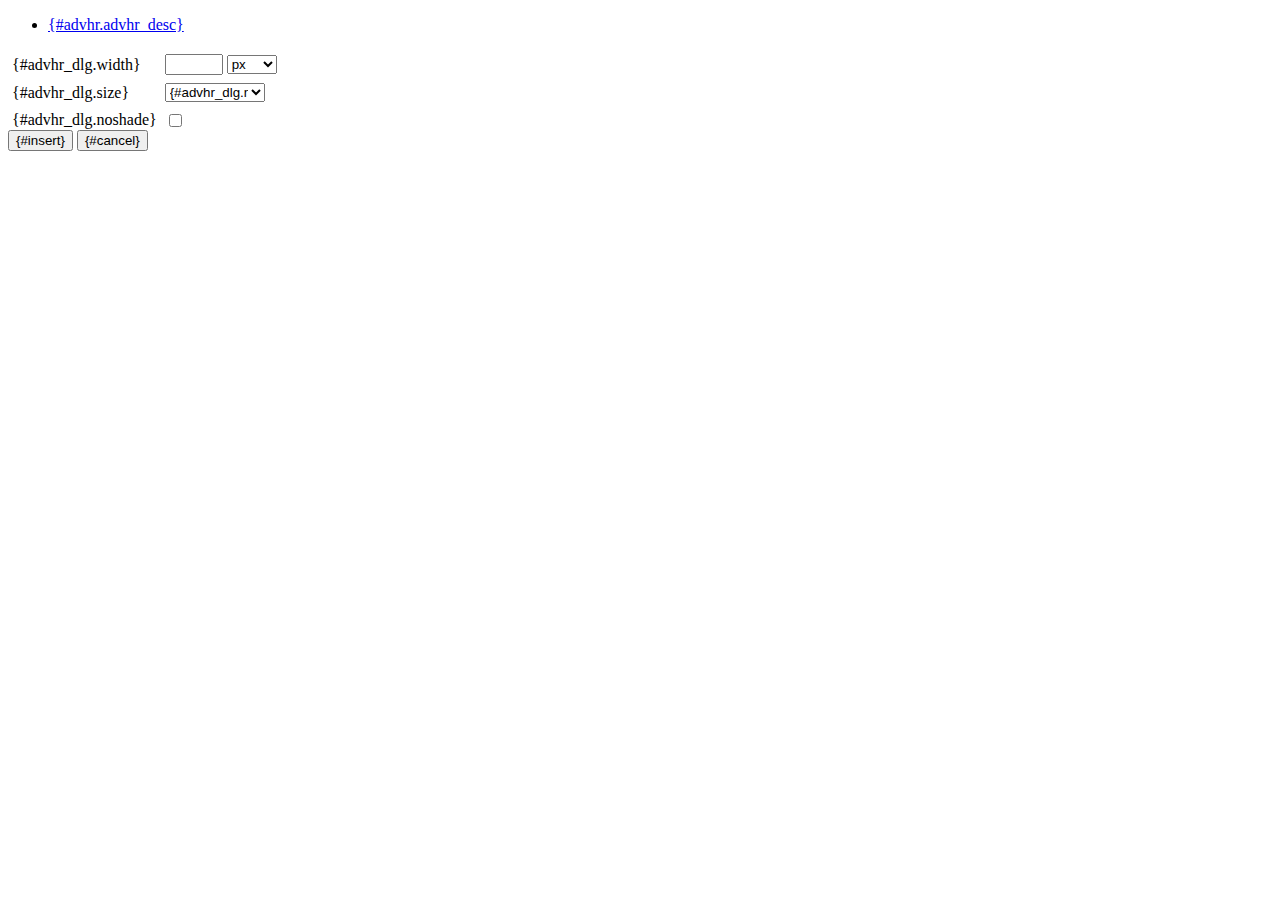
<file: tinymce/media/tiny_mce/plugins/advhr/rule.htm>
<!DOCTYPE html PUBLIC "-//W3C//DTD XHTML 1.0 Strict//EN" "http://www.w3.org/TR/xhtml1/DTD/xhtml1-strict.dtd">
<html xmlns="http://www.w3.org/1999/xhtml">
<head>
	<title>{#advhr.advhr_desc}</title>
	<script type="text/javascript" src="../../tiny_mce_popup.js"></script>
	<script type="text/javascript" src="js/rule.js"></script>
	<script type="text/javascript" src="../../utils/mctabs.js"></script>
	<script type="text/javascript" src="../../utils/form_utils.js"></script>
	<link href="css/advhr.css" rel="stylesheet" type="text/css" />
</head>
<body role="application">
<form onsubmit="AdvHRDialog.update();return false;" action="#">
	<div class="tabs">
		<ul>
			<li id="general_tab" class="current" aria-controls="general_panel"><span><a href="javascript:mcTabs.displayTab('general_tab','general_panel');" onmousedown="return false;">{#advhr.advhr_desc}</a></span></li>
		</ul>
	</div>

	<div class="panel_wrapper">
		<div id="general_panel" class="panel current">
			<table role="presentation" border="0" cellpadding="4" cellspacing="0">
					<tr role="group" aria-labelledby="width_label">
						<td><label id="width_label" for="width">{#advhr_dlg.width}</label></td>
						<td class="nowrap">
							<input id="width" name="width" type="text" value="" class="mceFocus" />
							<span style="display:none;" id="width_unit_label">{#advhr_dlg.widthunits}</span>
							<select name="width2" id="width2" aria-labelledby="width_unit_label">
								<option value="">px</option>
								<option value="%">%</option>
							</select>
						</td>
					</tr>
					<tr>
						<td><label for="size">{#advhr_dlg.size}</label></td>
						<td><select id="size" name="size">
							<option value="">{#advhr_dlg.normal}</option>
							<option value="1">1</option>
							<option value="2">2</option>
							<option value="3">3</option>
							<option value="4">4</option>
							<option value="5">5</option>
						</select></td>
					</tr>
					<tr>
						<td><label for="noshade">{#advhr_dlg.noshade}</label></td>
						<td><input type="checkbox" name="noshade" id="noshade" class="radio" /></td>
					</tr>
			</table>
		</div>
	</div>

	<div class="mceActionPanel">
		<input type="submit" id="insert" name="insert" value="{#insert}" />
		<input type="button" id="cancel" name="cancel" value="{#cancel}" onclick="tinyMCEPopup.close();" />
	</div>
</form>
</body>
</html>
</file>
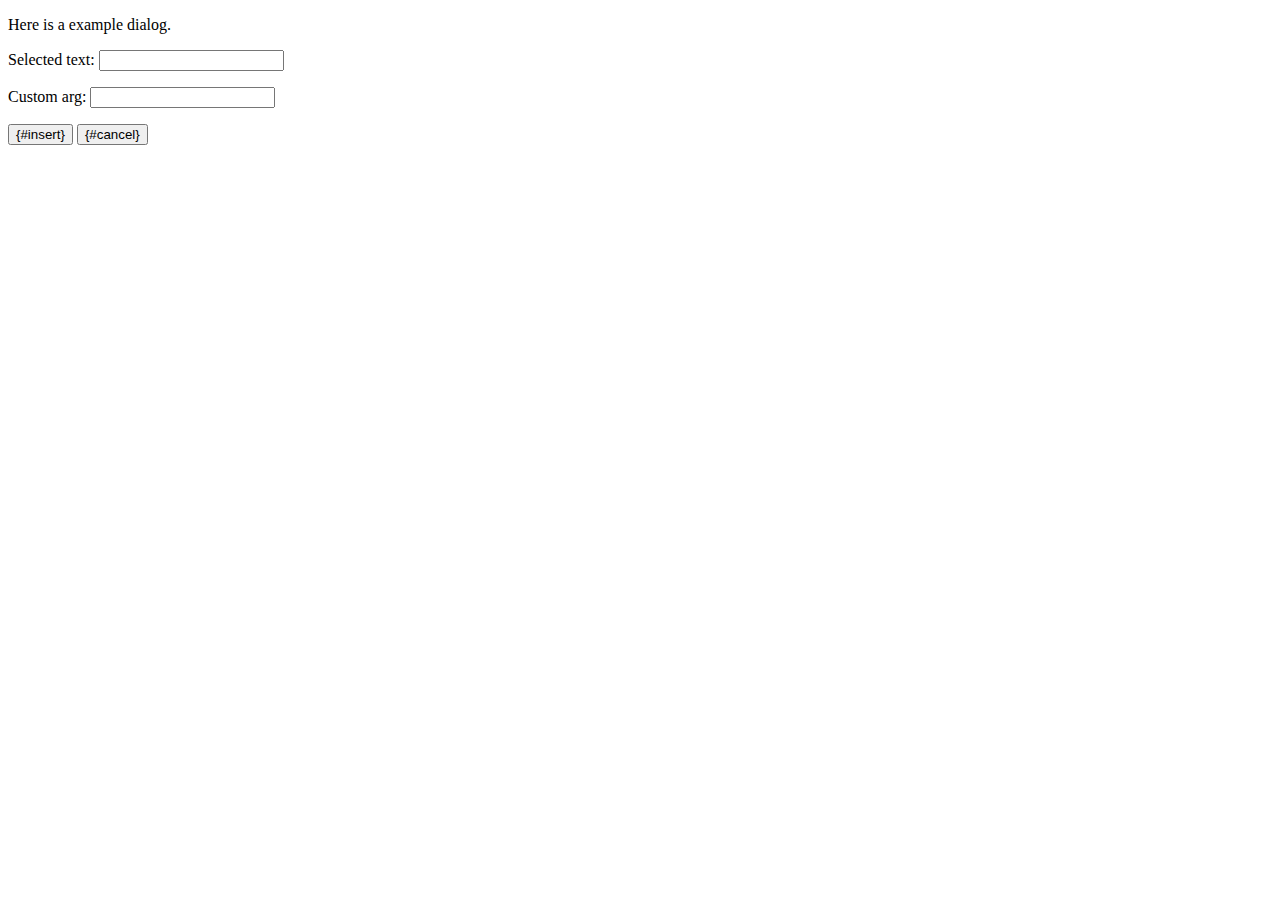
<file: tinymce/media/tiny_mce/plugins/example/dialog.htm>
<!DOCTYPE html PUBLIC "-//W3C//DTD XHTML 1.0 Strict//EN" "http://www.w3.org/TR/xhtml1/DTD/xhtml1-strict.dtd">
<html xmlns="http://www.w3.org/1999/xhtml">
<head>
	<title>{#example_dlg.title}</title>
	<script type="text/javascript" src="../../tiny_mce_popup.js"></script>
	<script type="text/javascript" src="js/dialog.js"></script>
</head>
<body>

<form onsubmit="ExampleDialog.insert();return false;" action="#">
	<p>Here is a example dialog.</p>
	<p>Selected text: <input id="someval" name="someval" type="text" class="text" /></p>
	<p>Custom arg: <input id="somearg" name="somearg" type="text" class="text" /></p>

	<div class="mceActionPanel">
		<input type="button" id="insert" name="insert" value="{#insert}" onclick="ExampleDialog.insert();" />
		<input type="button" id="cancel" name="cancel" value="{#cancel}" onclick="tinyMCEPopup.close();" />
	</div>
</form>

</body>
</html>
</file>
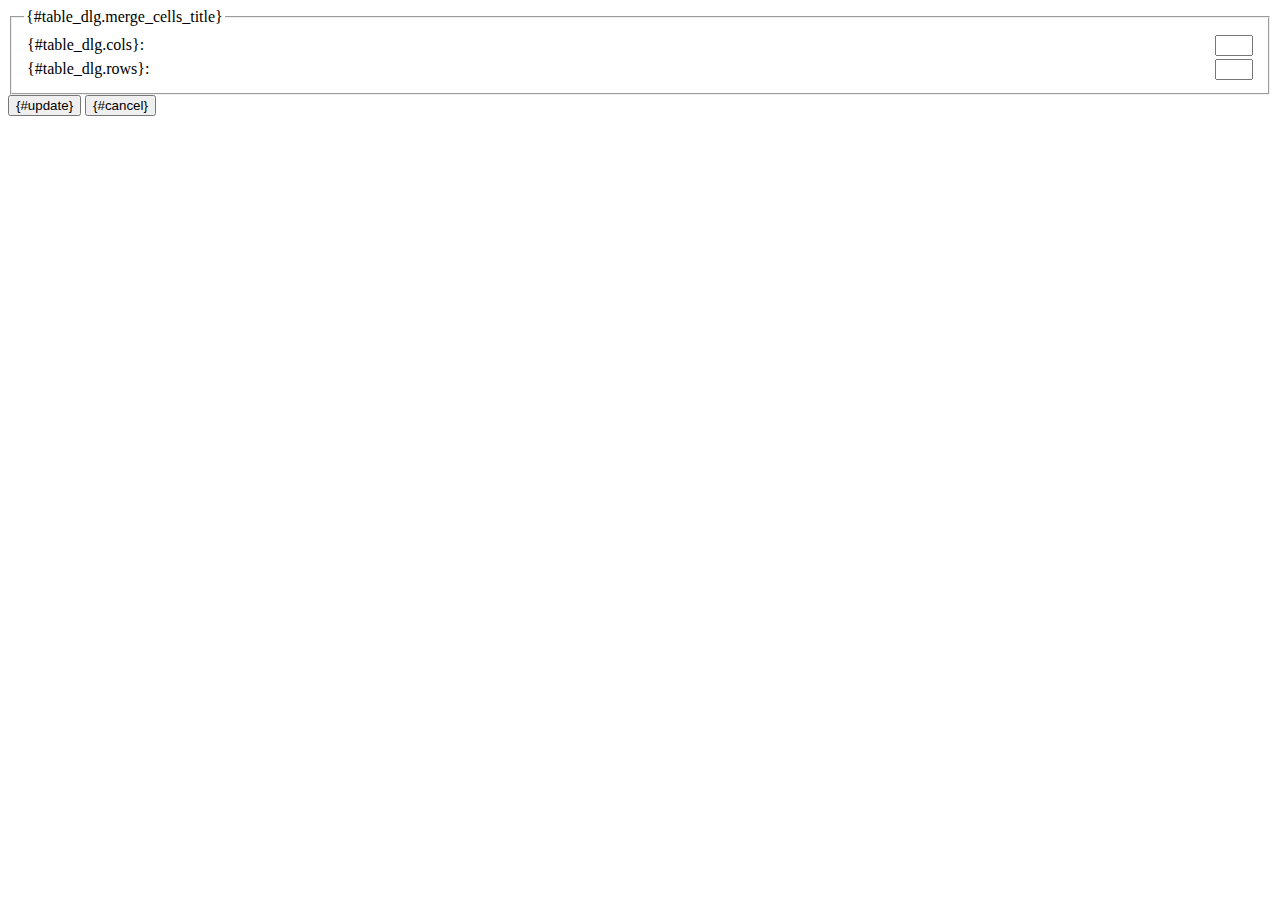
<file: tinymce/media/tiny_mce/plugins/table/merge_cells.htm>
<!DOCTYPE html PUBLIC "-//W3C//DTD XHTML 1.0 Strict//EN" "http://www.w3.org/TR/xhtml1/DTD/xhtml1-strict.dtd">
<html xmlns="http://www.w3.org/1999/xhtml">
<head>
	<title>{#table_dlg.merge_cells_title}</title>
	<script type="text/javascript" src="../../tiny_mce_popup.js"></script>
	<script type="text/javascript" src="../../utils/mctabs.js"></script>
	<script type="text/javascript" src="../../utils/validate.js"></script>
	<script type="text/javascript" src="js/merge_cells.js"></script>
</head>
<body style="margin: 8px" role="application">
<form onsubmit="MergeCellsDialog.merge();return false;" action="#">
	<fieldset>
		<legend>{#table_dlg.merge_cells_title}</legend>
		<table role="presentation" border="0" cellpadding="0" cellspacing="3" width="100%">
			<tr>
				<td><label for="numcols">{#table_dlg.cols}</label>:</td>
				<td align="right"><input type="text" id="numcols" name="numcols" value="" class="number min1 mceFocus" style="width: 30px" aria-required="true" /></td>
			</tr>
			<tr>
				<td><label for="numrows">{#table_dlg.rows}</label>:</td>
				<td align="right"><input type="text" id="numrows" name="numrows" value="" class="number min1" style="width: 30px" aria-required="true" /></td>
			</tr>
		</table>
	</fieldset>

	<div class="mceActionPanel">
		<input type="submit" id="insert" name="insert" value="{#update}" />
		<input type="button" id="cancel" name="cancel" value="{#cancel}" onclick="tinyMCEPopup.close();" />
	</div>
</form>
</body>
</html>
</file>
<file: tinymce/media/tiny_mce/plugins/advhr/css/advhr.css>
input.radio {border:1px none #000; background:transparent; vertical-align:middle;}
.panel_wrapper div.current {height:80px;}
#width {width:50px; vertical-align:middle;}
#width2 {width:50px; vertical-align:middle;}
#size {width:100px;}
</file>
